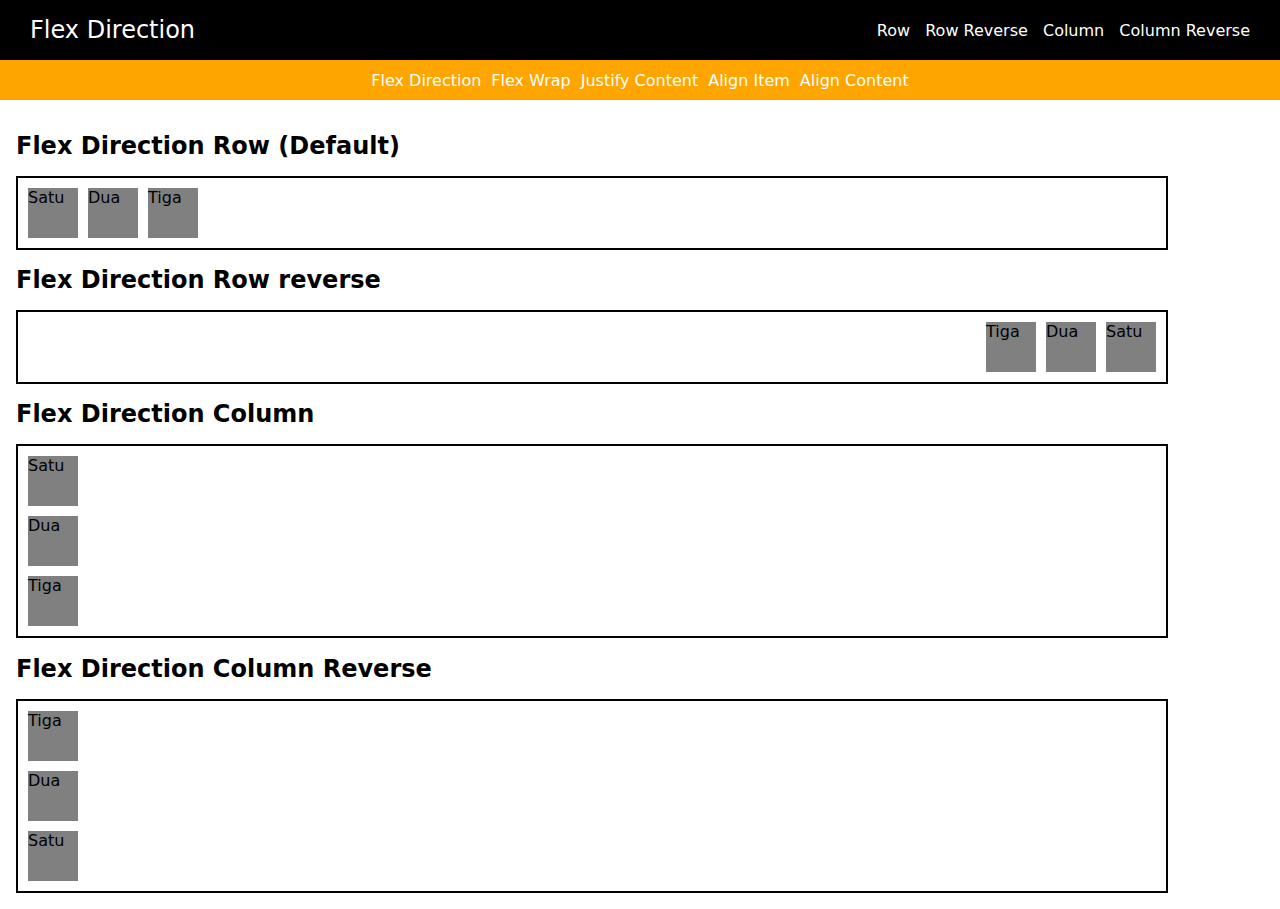
<file: index.html>
<!DOCTYPE html>
<html lang="en">
  <head>
    <title>Home</title>
    <meta charset="UTF-8" />
    <meta name="viewport" content="width=device-width" />
    <!--
      Need a visual blank slate?
      Remove all code in `styles.css`!
    -->
    <link rel="stylesheet" href="styles.css" />
    <script type="module" src="script.js"></script>
  </head>
  <body>
    <!-- TOP NAVIGATION -->
    <nav class="navbar">
      <h1 class="brand">Flex Direction</h1>
      <menu class="nav_menu">
        <a href="#row">Row</a>
        <a href="#row_reverse">Row Reverse</a>
        <a href="#column">Column</a>
        <a href="#column_reverse">Column Reverse</a>
      </menu>
    </nav>
    <!-- END TOP NAVIGATION -->
    <!-- PAGE NAVIGATION -->
    <nav class="page_navigation">
      <a href="/">Flex Direction</a>
      <a href="/wrap.html">Flex Wrap</a>
      <a href="/justify_content.html">Justify Content</a>
      <a href="/align_items.html">Align Item</a>
      <a href="/align_content.html">Align Content</a>
    </nav>
    <!-- PAGE NAVIGATION -->
    <main>
      <h1 id="row">Flex Direction Row (Default)</h1>
      <div class="flex flex_row">
        <div>Satu</div>
        <div>Dua</div>
        <div>Tiga</div>
      </div>

      <h1 id="row_reverse">Flex Direction Row reverse</h1>
      <div class="flex flex_row_reverse">
        <div>Satu</div>
        <div>Dua</div>
        <div>Tiga</div>
      </div>

      <h1 id="column">Flex Direction Column</h1>
      <div class="flex flex_column">
        <div>Satu</div>
        <div>Dua</div>
        <div>Tiga</div>
      </div>

      <h1 id="column_reverse">Flex Direction Column Reverse</h1>
      <div class="flex flex_column_reverse">
        <div>Satu</div>
        <div>Dua</div>
        <div>Tiga</div>
      </div>
    </main>
  </body>
</html>
</file>
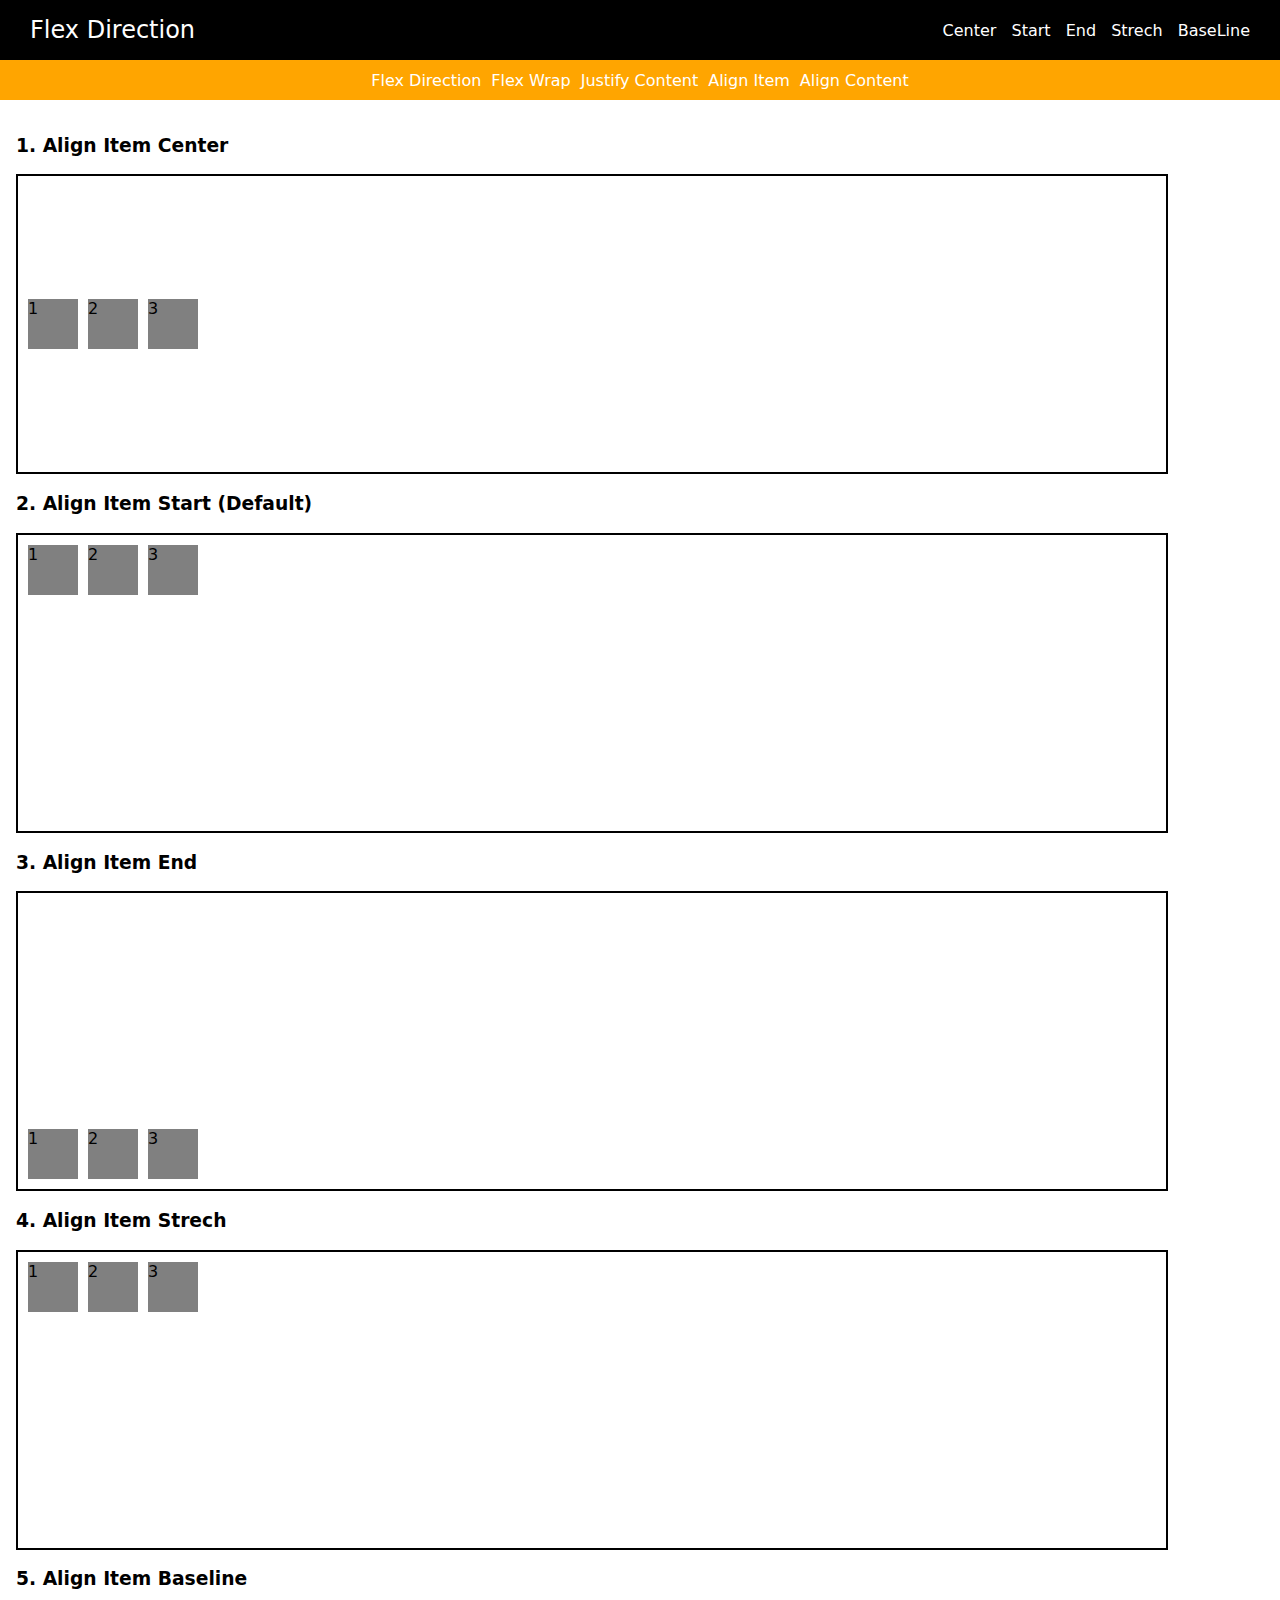
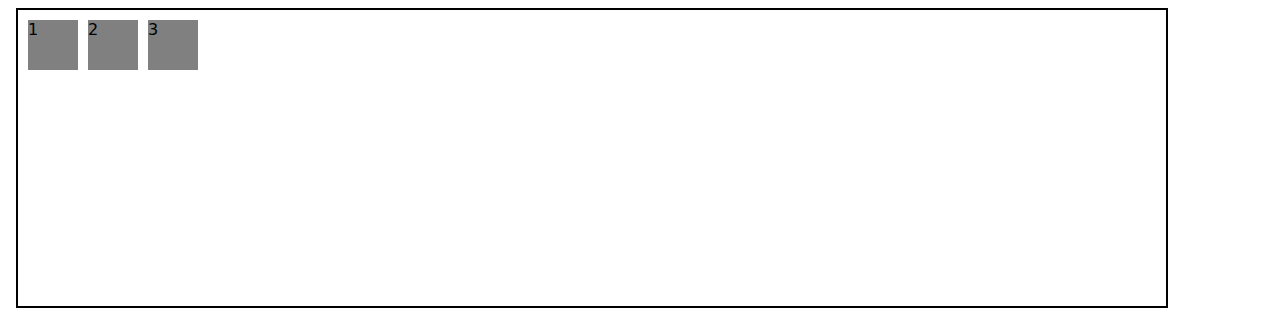
<file: align_items.html>
<!DOCTYPE html>
<html lang="en">
  <head>
    <meta charset="UTF-8" />
    <meta http-equiv="X-UA-Compatible" content="IE=edge" />
    <meta name="viewport" content="width=device-width, initial-scale=1.0" />
    <title>Align Item</title>
    <link rel="stylesheet" href="styles.css" />
  </head>
  <body>
    <!-- TOP NAVIGATION -->
    <nav class="navbar">
      <h1 class="brand">Flex Direction</h1>
      <menu class="nav_menu">
        <a href="#align_center">Center</a>
        <a href="#align_start">Start</a>
        <a href="#align_end">End</a>
        <a href="#align_strech">Strech</a>
        <a href="#align_baseline">BaseLine</a>
      </menu>
    </nav>
    <!-- END TOP NAVIGATION -->
    <!-- PAGE NAVIGATION -->
    <nav class="page_navigation">
      <a href="/">Flex Direction</a>
      <a href="/wrap.html">Flex Wrap</a>
      <a href="/justify_content.html">Justify Content</a>
      <a href="/align_items.html">Align Item</a>
      <a href="/align_content.html">Align Content</a>
    </nav>
    <!-- PAGE NAVIGATION -->
    <main>
      <!-- ALIGN ITEM CENTER -->
      <section id="align_center">
        <h3>1. Align Item Center</h3>
        <div class="flex align_center">
          <div>1</div>
          <div>2</div>
          <div>3</div>
        </div>
      </section>
      <!-- END OF ALIGN ITEM CENTER -->

      <!-- ALIGN ITEM START -->
      <section id="align_start">
        <h3>2. Align Item Start (Default)</h3>
        <div class="flex align_start">
          <div>1</div>
          <div>2</div>
          <div>3</div>
        </div>
      </section>
      <!-- ENF OF ALIGN ITEM START -->

      <!-- ALIGN ITEM END -->
      <section id="align_end">
        <h3>3. Align Item End</h3>
        <div class="flex align_end">
          <div>1</div>
          <div>2</div>
          <div>3</div>
        </div>
      </section>
      <!-- END OF ALIGN ITEM END -->
      <!-- ALIGN ITEM STRECH -->
      <section id="align_strech">
        <h3>4. Align Item Strech</h3>
        <div class="flex align_strech">
          <div>1</div>
          <div>2</div>
          <div>3</div>
        </div>
      </section>
      <!-- END OF ALIGN ITEM STRECH -->
      <!-- ALIGN ITEM BASELINE -->
      <section id="align_baseline">
        <h3>5. Align Item Baseline</h3>
        <div class="flex align_baseline">
          <div>1</div>
          <div>2</div>
          <div>3</div>
        </div>
      </section>
      <!-- END OF ALIGN ITEM BASELINE -->
    </main>
  </body>
</html>
</file>
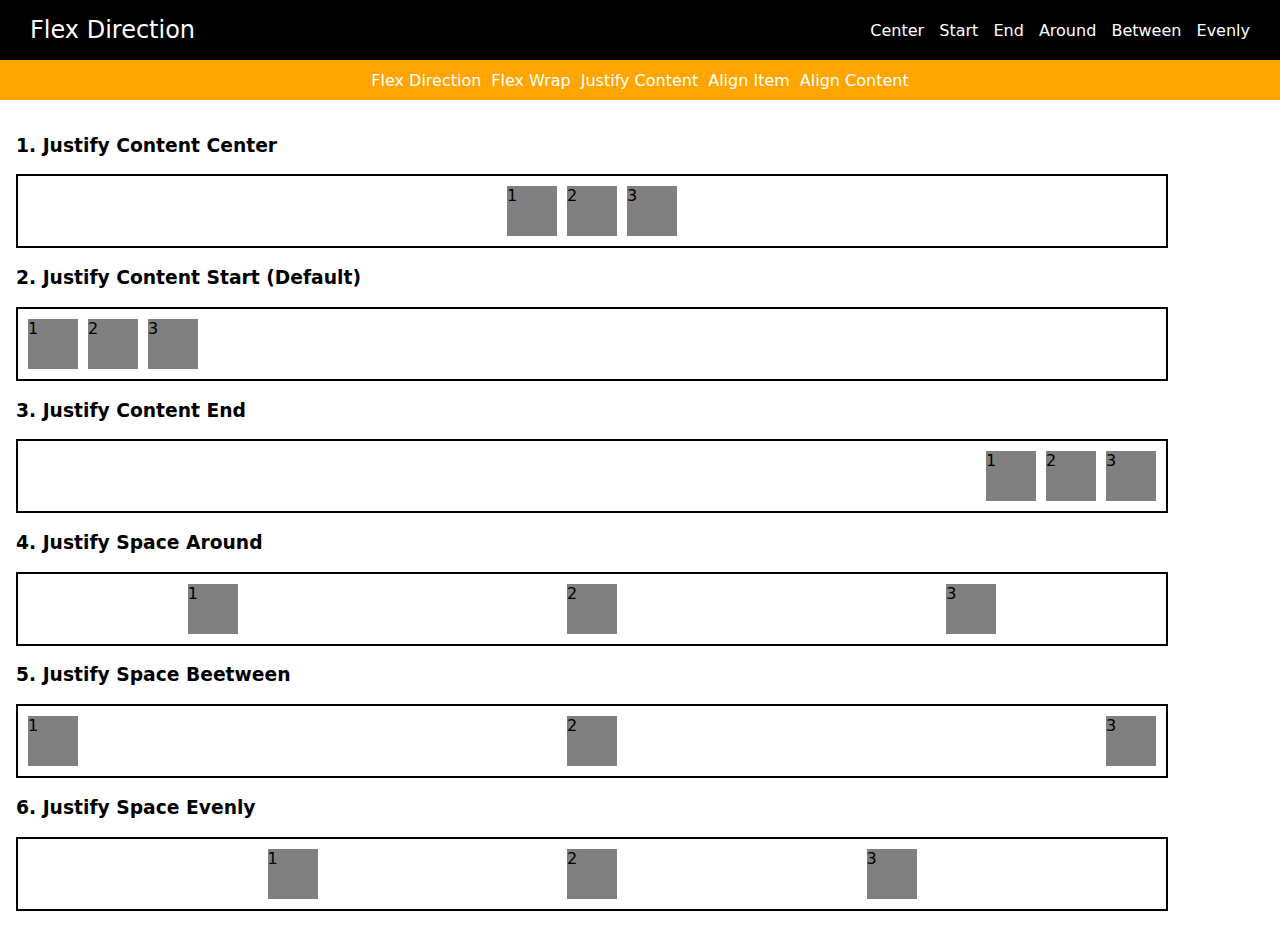
<file: justify_content.html>
<!DOCTYPE html>
<html lang="en">
  <head>
    <meta charset="UTF-8" />
    <meta http-equiv="X-UA-Compatible" content="IE=edge" />
    <meta name="viewport" content="width=device-width, initial-scale=1.0" />
    <title>justify_content</title>
    <link rel="stylesheet" href="styles.css" />
  </head>
  <body>
    <!-- TOP HASH NAVIGATION -->
    <nav class="navbar">
      <h1 class="brand">Flex Direction</h1>
      <menu class="nav_menu">
        <a href="#justify_center">Center</a>
        <a href="#justify_start">Start</a>
        <a href="#justify_end">End</a>
        <a href="#justify_around">Around</a>
        <a href="#justify_between">Between</a>
        <a href="#justify_evenly">Evenly</a>
      </menu>
    </nav>
    <!-- END TOP HASH NAVIGATION -->

    <!-- PAGE NAVIGATION -->
    <nav class="page_navigation">
      <a href="/">Flex Direction</a>
      <a href="/wrap.html">Flex Wrap</a>
      <a href="/justify_content.html">Justify Content</a>
      <a href="/align_items.html">Align Item</a>
      <a href="/align_content.html">Align Content</a>
    </nav>
    <!-- PAGE NAVIGATION -->

    <main>
      <!-- JUSTIFY CONTENT CENTER -->
      <section id="justify_center">
        <h3>1. Justify Content Center</h3>
        <div class="flex justify_center">
          <div>1</div>
          <div>2</div>
          <div>3</div>
        </div>
      </section>
      <!-- END OF JUSTIFY CONTENT CENTER -->

      <!-- JUSTIFY CONTENT START -->
      <section id="justify_start">
        <h3>2. Justify Content Start (Default)</h3>
        <div class="flex justify_start">
          <div>1</div>
          <div>2</div>
          <div>3</div>
        </div>
      </section>
      <!-- END OF JUSTIFY CONTENT START -->

      <!-- JUSTIFY CONTENT END -->
      <section id="justify_end">
        <h3>3. Justify Content End</h3>
        <div class="flex justify_end">
          <div>1</div>
          <div>2</div>
          <div>3</div>
        </div>
      </section>
      <!-- END OF JUSTIFY CONTENT END -->

      <!-- JUSTIFY SPACE AROUND -->
      <section id="justify_around">
        <h3>4. Justify Space Around</h3>
        <div class="flex justify_around">
          <div>1</div>
          <div>2</div>
          <div>3</div>
        </div>
      </section>
      <!-- END OF JUSTIFY SPACE AROUND -->

      <!-- JUSTIFY SPACE BETWEEN -->
      <section id="justify_between">
        <h3>5. Justify Space Beetween</h3>
        <div class="flex justify_between">
          <div>1</div>
          <div>2</div>
          <div>3</div>
        </div>
      </section>
      <!-- END OF JUSTIFY SPACE BETWEEN -->

      <!-- JUSTIFY SPACE EVENLY -->
      <section id="justify_evenly">
        <h3>6. Justify Space Evenly</h3>
        <div class="flex justify_evenly">
          <div>1</div>
          <div>2</div>
          <div>3</div>
        </div>
      </section>
      <!-- END OF JUSTIFY SPACE EVENLY -->
    </main>
  </body>
</html>
</file>
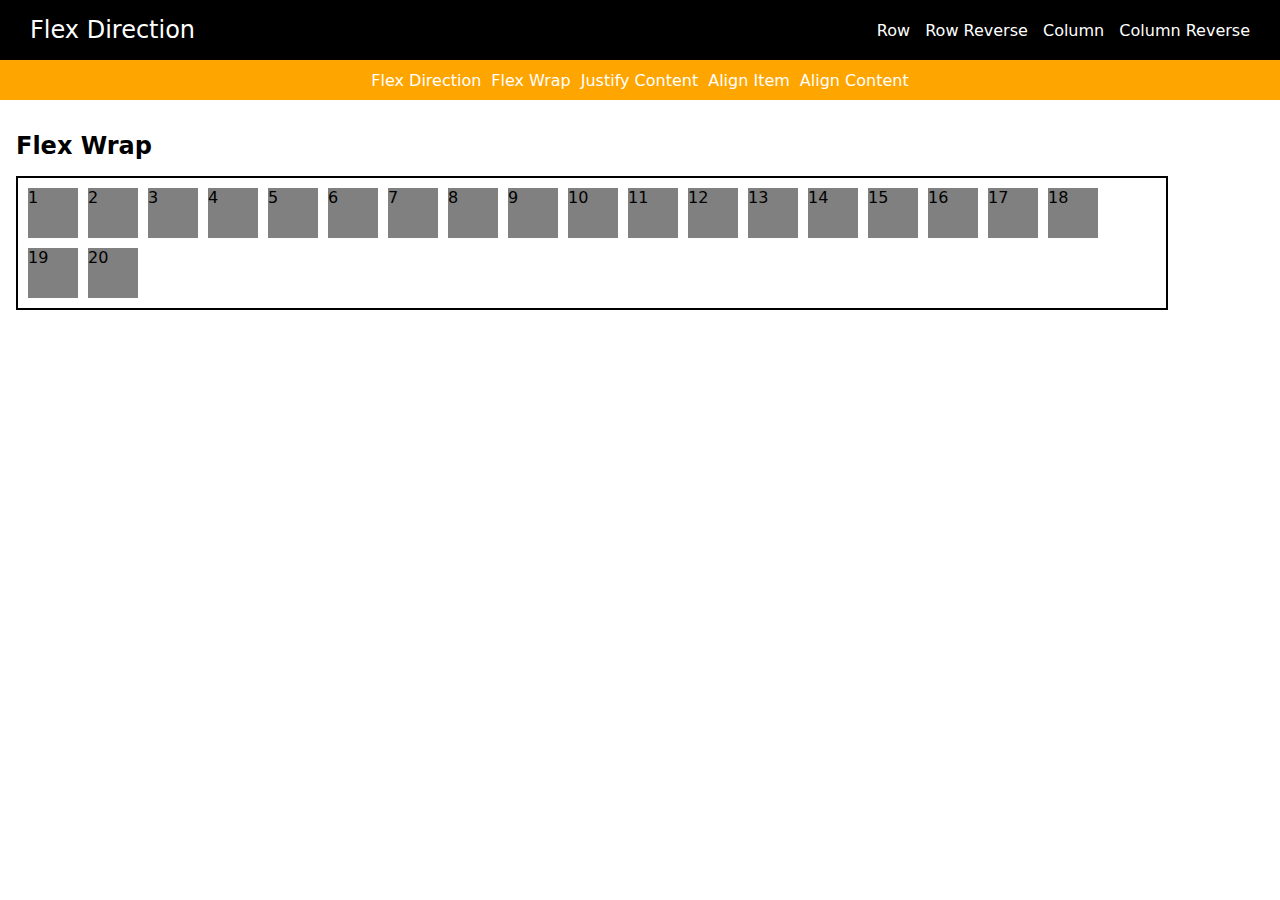
<file: wrap.html>
<!DOCTYPE html>
<html lang="en">
  <head>
    <meta charset="UTF-8" />
    <meta http-equiv="X-UA-Compatible" content="IE=edge" />
    <meta name="viewport" content="width=device-width, initial-scale=1.0" />
    <title>Flex Wrap</title>
    <link rel="stylesheet" href="styles.css" />
  </head>
  <body>
    <!-- TOP NAVIGATION -->
    <nav class="navbar">
      <h1 class="brand">Flex Direction</h1>
      <menu class="nav_menu">
        <a href="#row">Row</a>
        <a href="#row_reverse">Row Reverse</a>
        <a href="#column">Column</a>
        <a href="#column_reverse">Column Reverse</a>
      </menu>
    </nav>
    <!-- END TOP NAVIGATION -->
    <!-- PAGE NAVIGATION -->
    <nav class="page_navigation">
      <a href="/">Flex Direction</a>
      <a href="/wrap.html">Flex Wrap</a>
      <a href="/justify_content.html">Justify Content</a>
      <a href="/align_items.html">Align Item</a>
      <a href="/align_content.html">Align Content</a>
    </nav>
    <!-- PAGE NAVIGATION -->
    <main>
      <h1>Flex Wrap</h1>
      <div class="flex wrap">
        <div>1</div>
        <div>2</div>
        <div>3</div>
        <div>4</div>
        <div>5</div>
        <div>6</div>
        <div>7</div>
        <div>8</div>
        <div>9</div>
        <div>10</div>
        <div>11</div>
        <div>12</div>
        <div>13</div>
        <div>14</div>
        <div>15</div>
        <div>16</div>
        <div>17</div>
        <div>18</div>
        <div>19</div>
        <div>20</div>
      </div>
    </main>
  </body>
</html>
</file>
<file: styles.css>
* {
  box-sizing: border-box;
}
html {
  scroll-behavior: smooth;
}
body {
  margin: 0;
  font-family: system-ui, sans-serif;
  color: black;
  background-color: white;
  overflow-x: hidden;
}

main {
  padding: 1rem;
}

h1 {
  font-weight: bold;
  font-size: 1.5rem;
}
.flex > div {
  width: 50px;
  height: 50px;
  background-color: grey;
  color: black;
}

.flex {
  display: flex;
  width: 90vw;
  height: auto;
  min-height: 50px;
  border: 2px solid #000;
  gap: 10px;
  padding: 10px;
}

.flex_row {
  flex-direction: row;
}

.flex_row_reverse {
  flex-direction: row-reverse;
}

.flex_column {
  flex-direction: column;
}

.flex_column_reverse {
  flex-direction: column-reverse;
}

.navbar {
  width: 100vw;
  height: 60px;
  background-color: black;
  color: white;
  padding: 0 30px;
  display: flex;
  flex-direction: row;
  justify-content: space-between;
  align-items: center;
  position: sticky;
  top: 0;
  left: 0;
}
.brand {
  font-weight: 200;
  user-select: none;
}
.nav_menu a {
  color: white;
  text-decoration: none;
  margin-left: 10px;
  font-weight: 200;
}
.nav_menu a:hover {
  color: orange;
  background-color: aqua;
}

.page_navigation {
  padding: 0 30px;
  height: 40px;
  background-color: orange;
  color: white;
  position: sticky;
  top: 60px;
  left: 0;
  display: flex;
  align-items: center;
  justify-content: center;
  gap: 10;
}

.page_navigation a {
  color: white;
  text-decoration: none;
  padding: 5px;
}
.wrap {
  flex-wrap: wrap;
}

.justify_center {
  justify-content: center;
}

.justify_start {
  justify-content: start;
}

.justify_end {
  justify-content: end;
}

.justify_around {
  justify-content: space-around;
}

.justify_between {
  justify-content: space-between;
}

.justify_evenly {
  justify-content: space-evenly;
}

.align_center {
  height: 300px;
  align-items: center;
}

.align_start {
  height: 300px;
  align-items: flex-start;
}

.align_end {
  height: 300px;
  align-items: flex-end;
}

.align_strech {
  height: 300px;
  align-items: stretch;
}

.align_baseline {
  height: 300px;
  align-items: baseline;
}
</file>
